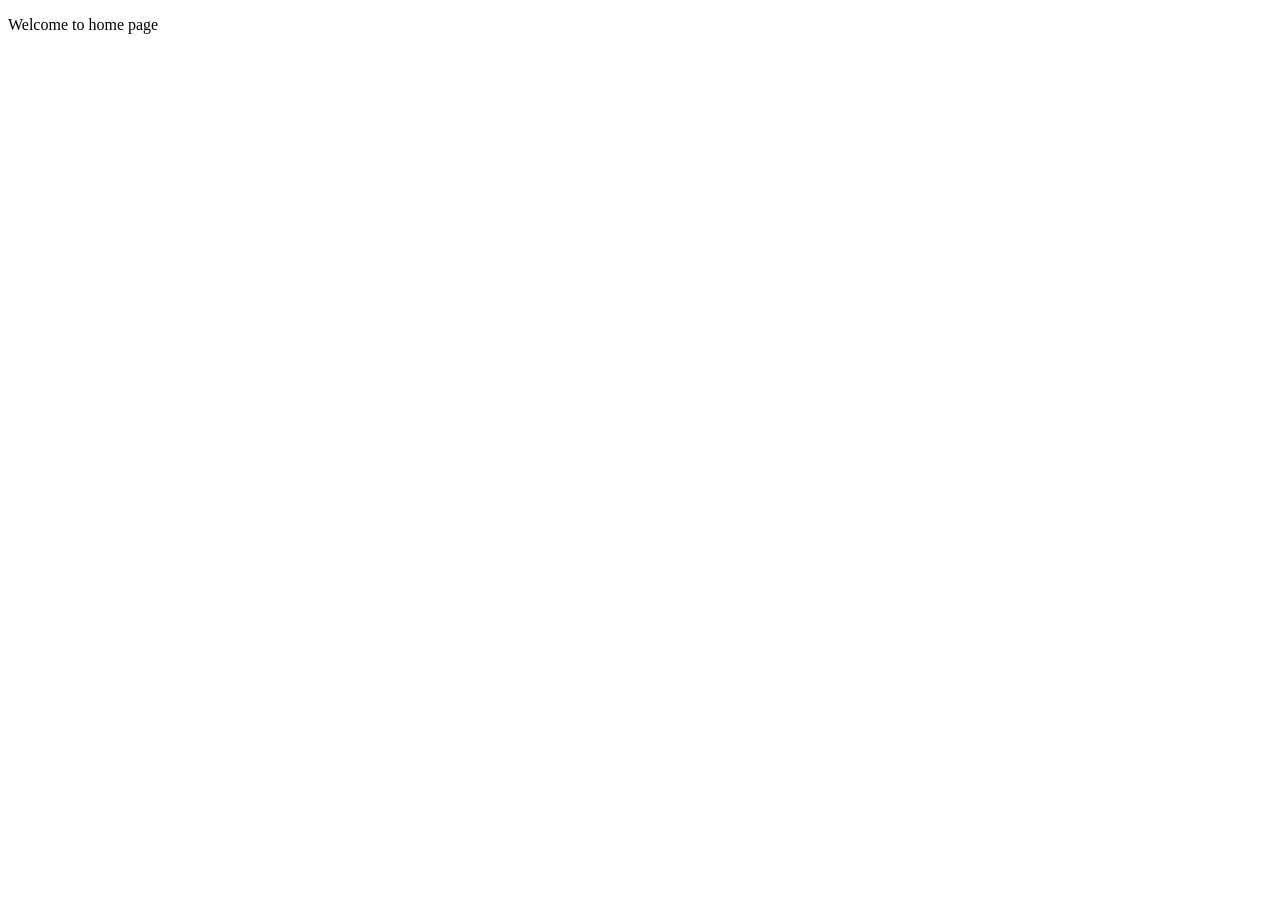
<file: target/classes/templates/index.html>
<!DOCTYPE html>
<meta charset="utf-8">
<html xmlns="http://www.w3.org/1999/xhtml"
      xmlns:th="http://www.thymeleaf.org"
      xmlns:sec="http://www.thymeleaf.org/thymeleaf-extras-springsecurity5"
      xmlns:layout="http://www.ultraq.net.nz/thymeleaf/layout">
<head th:insert="fragments.html :: headerfiles"></head>
<body>
<header th:insert="fragments.html :: nav"></header>

<div class="container my-2" >
    <p>Welcome to home page</p>
    <div>
    </div>
</div>
</body>
<footer th:insert="fragments.html :: footer"></footer>
</html>
</file>
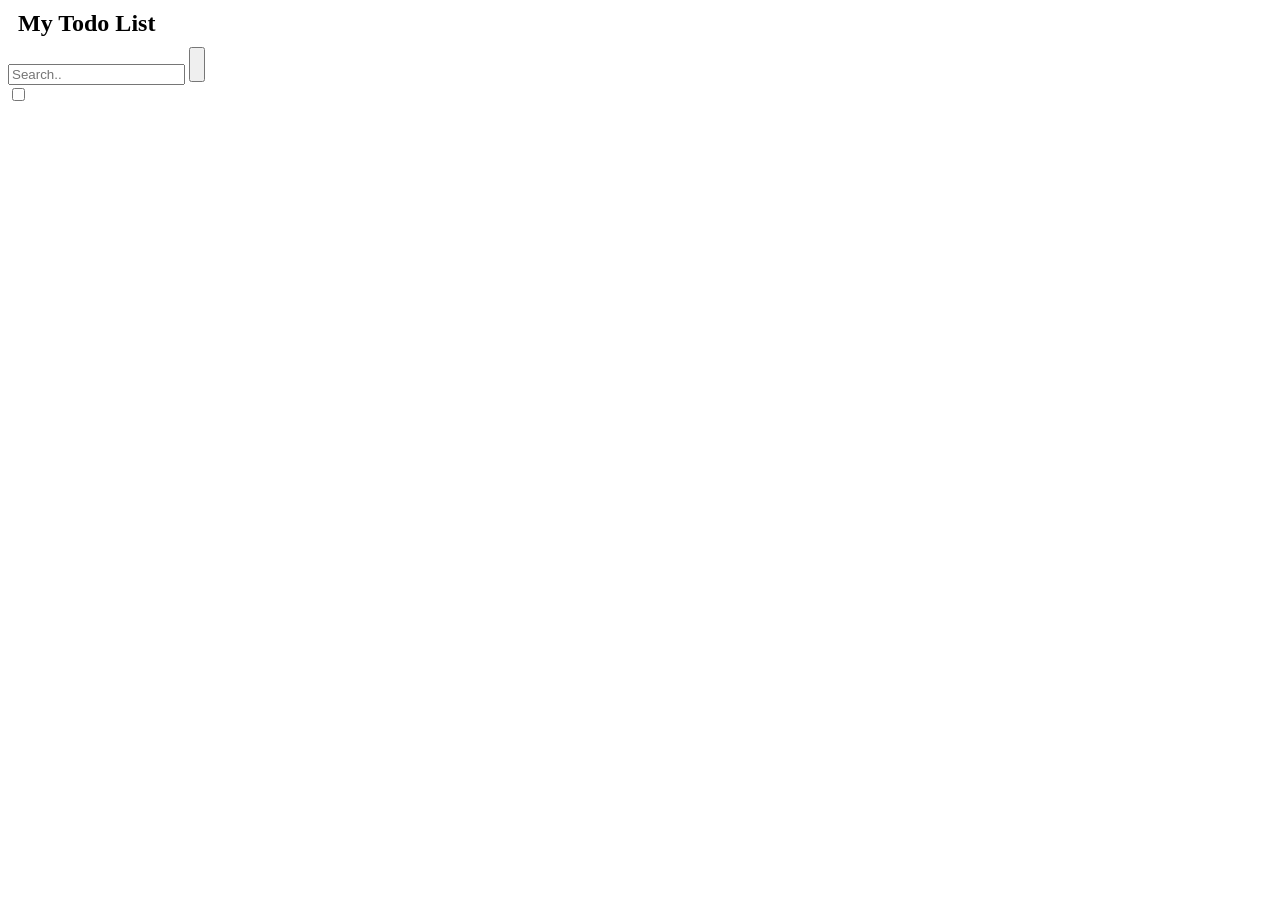
<file: target/classes/templates/show-details.html>
<!DOCTYPE html>
<meta charset="utf-8">
<html xmlns="http://www.w3.org/1999/xhtml"
      xmlns:th="http://www.thymeleaf.org"
      xmlns:sec="http://www.thymeleaf.org/thymeleaf-extras-springsecurity5"
      xmlns:layout="http://www.ultraq.net.nz/thymeleaf/layout">
<head th:insert="fragments.html :: headerfiles"></head>
<script>
    $( function() {
        $( "#sortable" ).sortable();
        $( "#sortable" ).disableSelection();
    } );
</script>
<body>
<header th:insert="fragments.html :: nav"></header>
<div class="container my-2" >
    <div class="card topcard">
        <div class="row">
            <div class="col-md-8"> <h2 style="margin:10px">My Todo List</h2>
                <div class="search-container">
                    <form action="/action_page.php">
                        <input type="text" placeholder="Search.." name="search">
                        <button type="submit" style="height:35px"><i class="fa fa-search"></i></button>
                    </form>
                </div>
            </div>
            <div class="col-md-4">
                <a href="/todo/form" class="add-icon"><i class="fas fa-plus-square" style="font-size: 40px;"></i></a>
            </div>
        </div>
    </div>

    <div id="sortable">
    <div th:each="todo : ${todos}">

                <div class="card article" th:id="'article-' + ${todo.id}" th:data-id="${todo.id}">
                    <div class="row">
                        <div class="col-10 inputGroup">
                            <input class="isDone checkButton"  type="checkbox" th:data-id="${todo.id}" th:checked="${todo.isDone}">

                             <h2 class="leftpart" th:text="${todo.title}"></h2>

                        </div>

                        <div class="col-2">
                            <a class="add-icon" th:data-id="${todo.id}" th:onclick="|showDetails(${todo.id})|" title="Todo Details"><i class="far fa-list-alt" style="font-size: 35px;text-align: right;margin-bottom: 10px;"></i></a>
                        </div>
                    </div>

                </div>
            <div>
            </div>
    <div id="my-modal" class="modal"></div>


    <div>
    </div>
</div>
</div>
</div>
</div>

</body>


<script>

    $(document).ready(function () {
        $('.isDone').on('change',function () {

            var todoId = $(this).attr("data-id");
            var isDone =$(this).is(':checked');
            console.log(isDone);
            $.ajax({
                url: '/update/done/'+todoId,
                data:{'id':todoId, 'isDone':isDone},
                type: "post",
                cache: false,
                success: function () {
                    location.reload();

                },
                error: function (e) {
                    console.log('Failed!: ' + e.message);
                }
            });
        });
    });

</script>
<script>
    function showDetails(id){
        console.log(id);
        var html = "";
        $("#my-modal").html("");
        $.ajax({
            url:'details/'+ id,

            type: "get",
            cache: false,
            success: function (result) {
                console.log(result);

                html = "<div class='modal-content'><span class='close'>&times;</span> " +
                    "<h2><a href='#'>" + result.title +"</a></h2><p class='lead'>"+ result.note +"</p>" +
                    "<div class='formatButton' style='margin-left: 50px;margin-left: 20px'><a href='/todo/update/"+result.id+"'><button class='btn btn-warning detailsButtonEdit'>Edit</button></a>" +
                    "<a href='/todo/delete/"+result.id+"'><button class='btn btn-danger detailsButtonDelete'>  <i class='fa fa-remove'></i>Delete</button></a><div></div>";

                $("#my-modal").append(html);

                $.each( result.priorityDtoList , function( key, obj) {
                    var option ="";
                    if(obj.id == result.priority){
                        option = "<option value='"+ obj.id +"' selected>"+ obj.name +"</option>"
                    }else{
                        option = "<option value='"+ obj.id +"'>"+ obj.name +"</option>"
                    }

                    $("#dropPriorities").append(option);
                });
                $("#my-modal").css("display","block");
            },
            error: function (e) {
                console.log('Failed!: ' + e);
            }
        })
    }
</script>
<script th:inline="javascript">

    $(document).on("click", ".close",function () {
        $("#my-modal").css("display","none");

    });
</script>


<script type="text/javascript">
    $(document).on("click","#update-todo",function () {
        var id = $(this).attr("data-id");
        var title =$("#title").val();
        var note=$("#note").val();
        var dueDate =$("#dueDate").val();
        var priority = "";
        $.ajax({
            url:'update-todo/'+ id,
            data: {
                'title':title,
                'note':note,
                'dueDate':dueDate,
                'priority':1,

            },
            type: "POST",
            success: function (result) {
                console.log(result);
                window.reload();
            },
            error: function (e) {
                alert('hellooo!: ' + e);
            }
        })

    });


</script>
<footer th:insert="fragments.html :: footer"></footer>
</html>
</file>
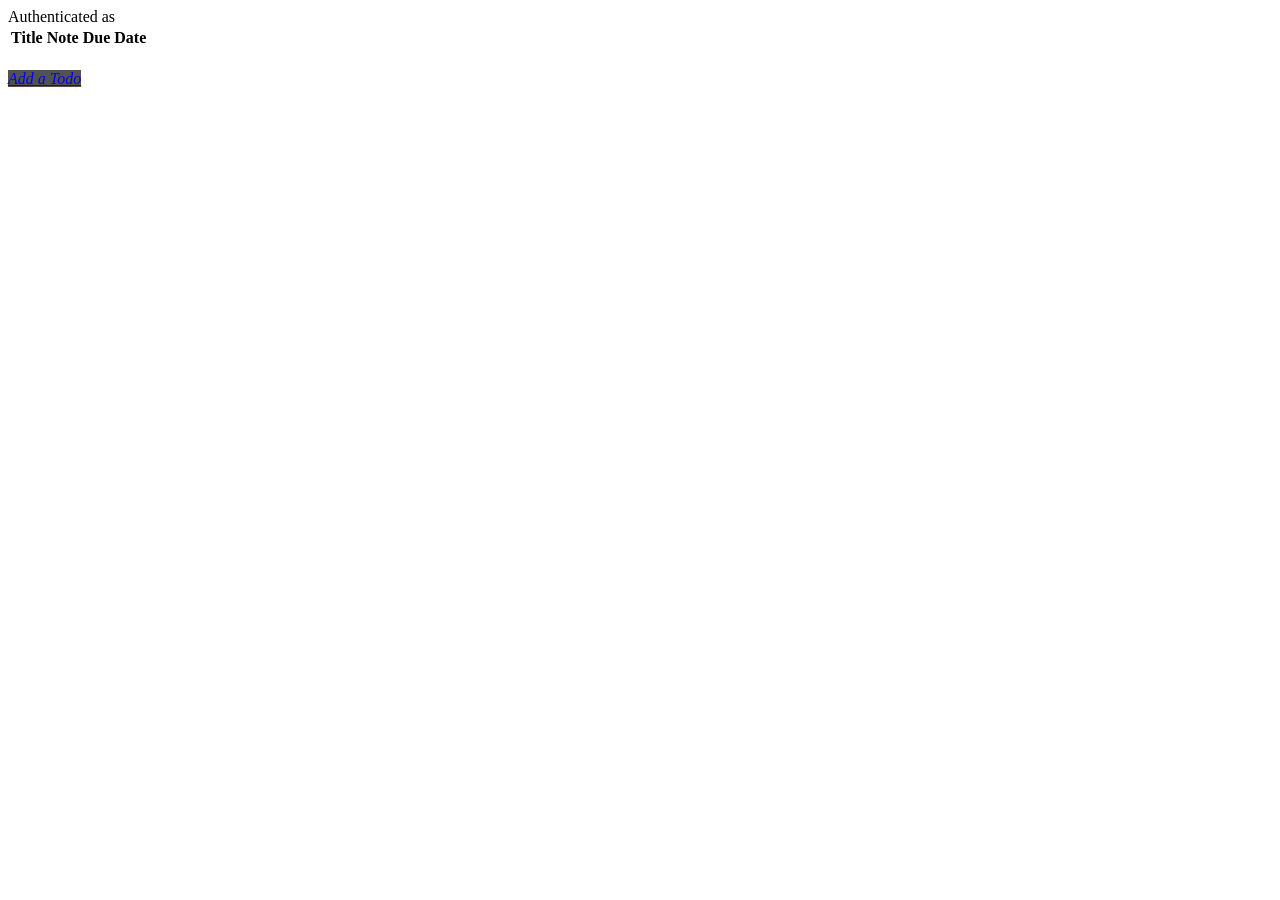
<file: target/classes/templates/show-todos.html>
<!DOCTYPE html>
<meta charset="utf-8">
<html xmlns="http://www.w3.org/1999/xhtml"
      xmlns:th="http://www.thymeleaf.org"
      xmlns:sec="http://www.thymeleaf.org/thymeleaf-extras-springsecurity5"
      xmlns:layout="http://www.ultraq.net.nz/thymeleaf/layout">
<head th:insert="fragments.html :: headerfiles"></head>
<body>
<header th:insert="fragments.html :: nav"></header>
<div class="container my-2" >
    <div>

        <div class="card con" style="height:700px;">
            <div class="card-body">
                <div th:switch="${todos}" class="container my-5">
                    <div class="container my-5">
                        <div sec:authorize="isAuthenticated()">
                            Authenticated as <span sec:authentication="name"></span></div>
                        <div class="col-md-10">
                            <table id="employeesTable" class="table table-striped table-responsive-md" >
                                <thead>
                                <tr>
                                    <th>Title</th>
                                    <th>Note</th>
                                    <th>Due Date</th>
                                </tr>
                                </thead>
                                <tbody>
                                <tr th:each="todo : ${todos}">
                                    <td th:text="${todo.title}"></td>
                                    <td th:text="${todo.note}"></td>
                                    <td th:text="${todo.dueDate}"></td>
                                </tr>
                                </tbody>
                            </table>
                        </div>
                        <p class="my-5" style="margin-bottom: 70px">
                            <a href="/todo/form" class="btn btn-primary" style=" background-color: rgba(42, 42, 42, 0.81)"><i
                                    class="fas fa-user-plus ml-2">Add a Todo </i></a>

                        </p>
                    </div>
                </div>
            </div>
        </div>
    </div>
</div>
<script src="https://ajax.googleapis.com/ajax/libs/jquery/3.4.1/jquery.min.js"></script>
<!--<script type="text/javascript" charset="utf8" src="https://cdn.datatables.net/1.10.20/js/jquery.dataTables.js"></script>-->

</body>
<footer th:insert="fragments.html :: footer"></footer>
</html>
</file>
